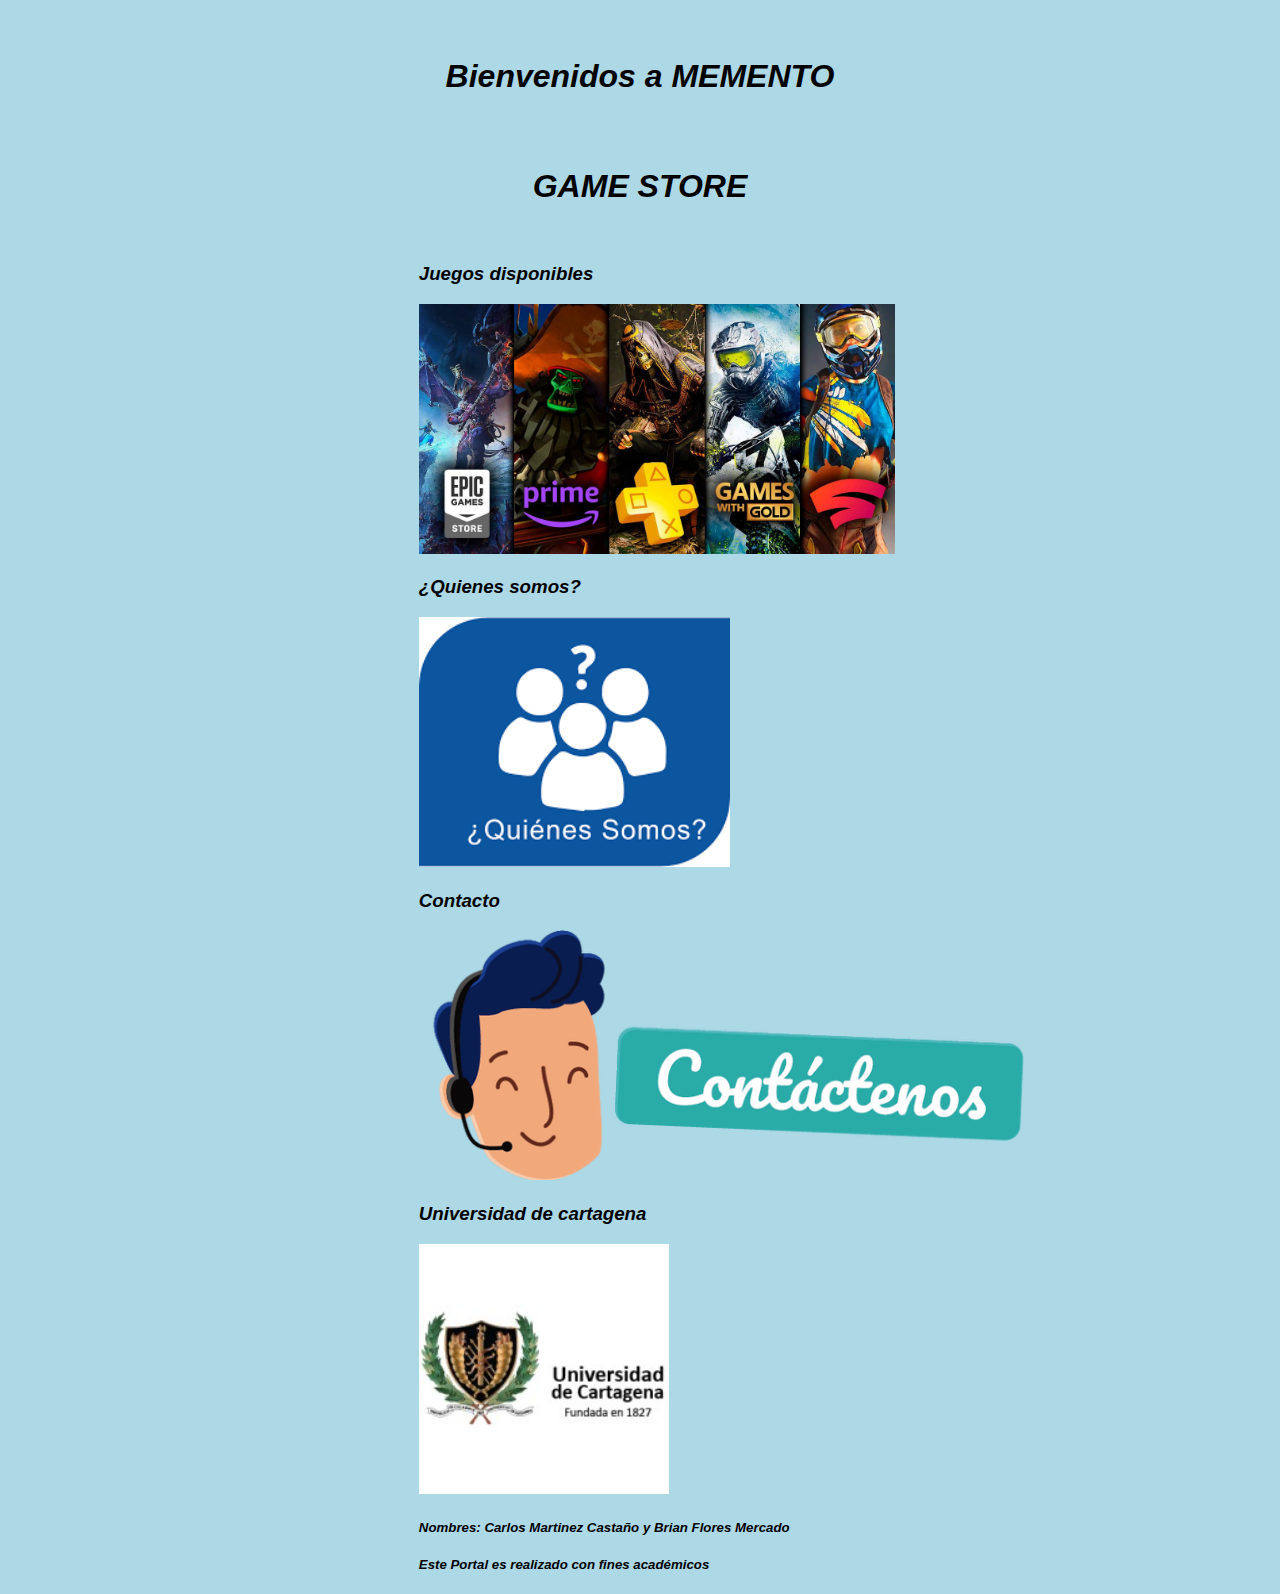
<file: index.html>
<!DOCTYPE html>
<html lang="en">

<head>
    <meta charset="UTF-8">
    <meta http-equiv="X-UA-Compatible" content="IE=edge">
    <meta name="viewport" content="width=device-width, initial-scale=1.0">
    <link rel="stylesheet" href="style.css">
    <title>Bienvenidos</title>
    
</head>

<body>

    

    <div id="container">

        <header>
            <h1> Bienvenidos a MEMENTO GAME STORE</h1>
        </header>

        <div>

            <h3>Juegos disponibles</h3>
            <a href="informacion.html"> <img src="imagenes/imagen-catalogo.jpg" alt="250" height="250" srcset=""></a>
    
        </div>
    
        <div>
            <h3>¿Quienes somos?</h3>
            <a href="quienes-somos.html"> <img src="imagenes/quienes-somos.png" alt="250" height="250" srcset=""></a>
    
    
        </div>
    
        <div>
            <h3>Contacto</h3>
            <a href="formulario-contacto.html"> <img src="imagenes/Contactanos.png" alt="250" height="250" srcset=""></a>
        </div>
    
        <div>
            <h3>Universidad de cartagena</h3>
    
            <a href="https://www.unicartagena.edu.co/" target="_blank"> <img src="imagenes/cartagena3.jpg" alt="250" height="250" srcset=""></a>
        </div>
    
        <footer>
            <h5>Nombres: Carlos Martinez Castaño y Brian Flores Mercado</h5>
            <h5>Este Portal es realizado con fines académicos</h5>
        </footer>

    </div>

    


</body>

   

</style>


</html>
</file>
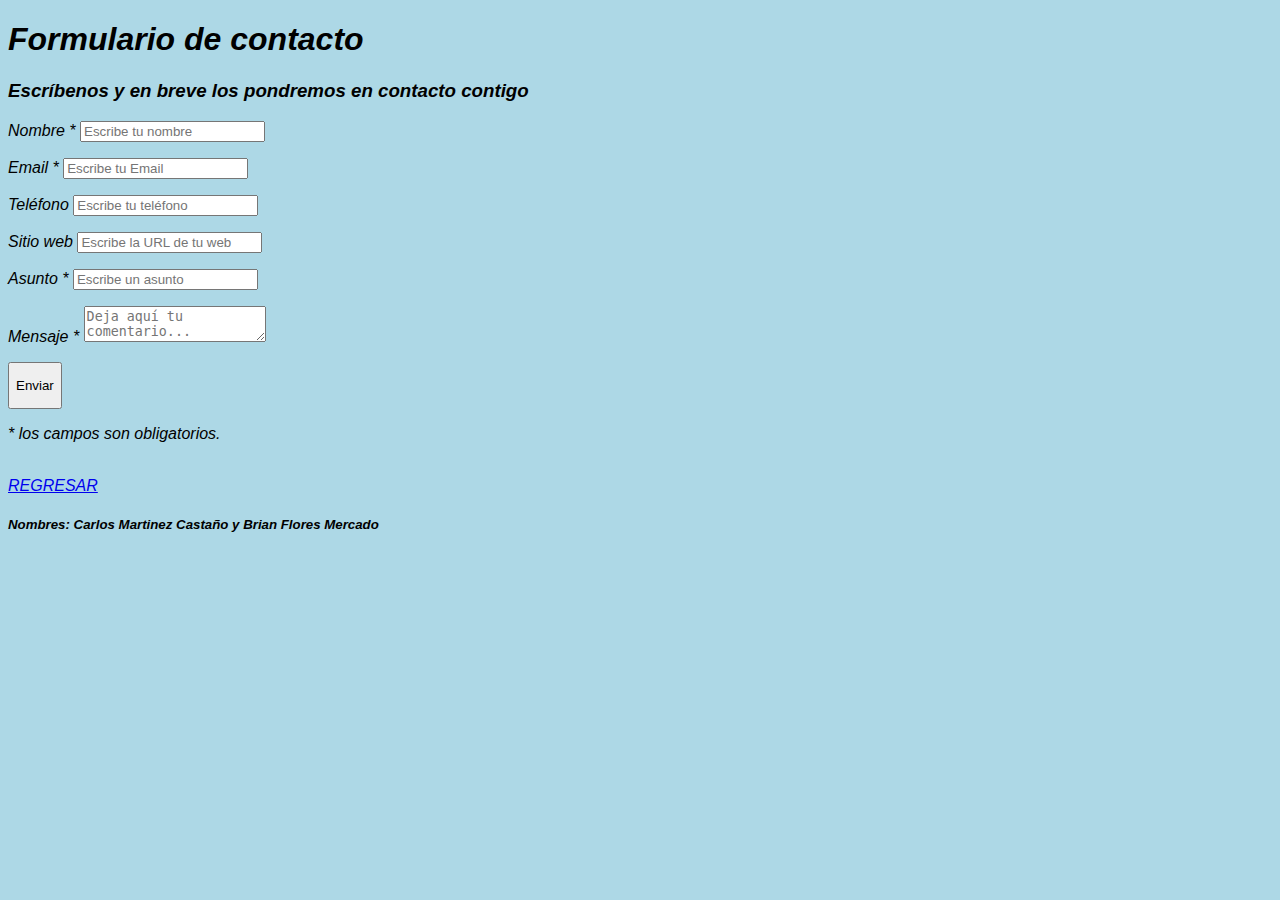
<file: formulario-contacto.html>
<!DOCTYPE html>
<html lang="en">

<head>
    <meta charset="UTF-8">
    <meta http-equiv="X-UA-Compatible" content="IE=edge">
    <meta name="viewport" content="width=device-width, initial-scale=1.0">

    <link rel="stylesheet" href="style.css">
    <title>Formulario de contacto</title>
</head>

<body>


    <div class="contact_form">

        <div class="formulario">
            <h1>Formulario de contacto</h1>
            <h3>Escríbenos y en breve los pondremos en contacto contigo</h3>


            <form action="submeter-formulario.php" method="post">


                <p>
                    <label for="nombre" class="colocar_nombre">Nombre
                        <span class="obligatorio">*</span>
                      </label>
                    <input type="text" name="introducir_nombre" id="nombre" required="obligatorio" placeholder="Escribe tu nombre">
                </p>

                <p>
                    <label for="email" class="colocar_email">Email
                        <span class="obligatorio">*</span>
                      </label>
                    <input type="email" name="introducir_email" id="email" required="obligatorio" placeholder="Escribe tu Email">
                </p>

                <p>
                    <label for="telefone" class="colocar_telefono">Teléfono
                      </label>
                    <input type="tel" name="introducir_telefono" id="telefono" placeholder="Escribe tu teléfono">
                </p>

                <p>
                    <label for="website" class="colocar_website">Sitio web
                      </label>
                    <input type="url" name="introducir_website" id="website" placeholder="Escribe la URL de tu web">
                </p>

                <p>
                    <label for="asunto" class="colocar_asunto">Asunto
                        <span class="obligatorio">*</span>
                      </label>
                    <input type="text" name="introducir_asunto" id="assunto" required="obligatorio" placeholder="Escribe un asunto">
                </p>

                <p>
                    <label for="mensaje" class="colocar_mensaje">Mensaje
                        <span class="obligatorio">*</span>
                      </label>
                    <textarea name="introducir_mensaje" class="texto_mensaje" id="mensaje" required="obligatorio" placeholder="Deja aquí tu comentario..."></textarea>
                </p>

                <button type="submit" name="enviar_formulario" id="enviar"><p>Enviar</p></button>

                <p class="aviso">
                    <span class="obligatorio"> * </span>los campos son obligatorios.
                </p>

            </form>
        </div>
    </div>

    <br>


    <a href="index.html">REGRESAR</a>


    <footer>
        <h5>Nombres: Carlos Martinez Castaño y Brian Flores Mercado</h5>
    </footer>

</body>

</html>
</file>
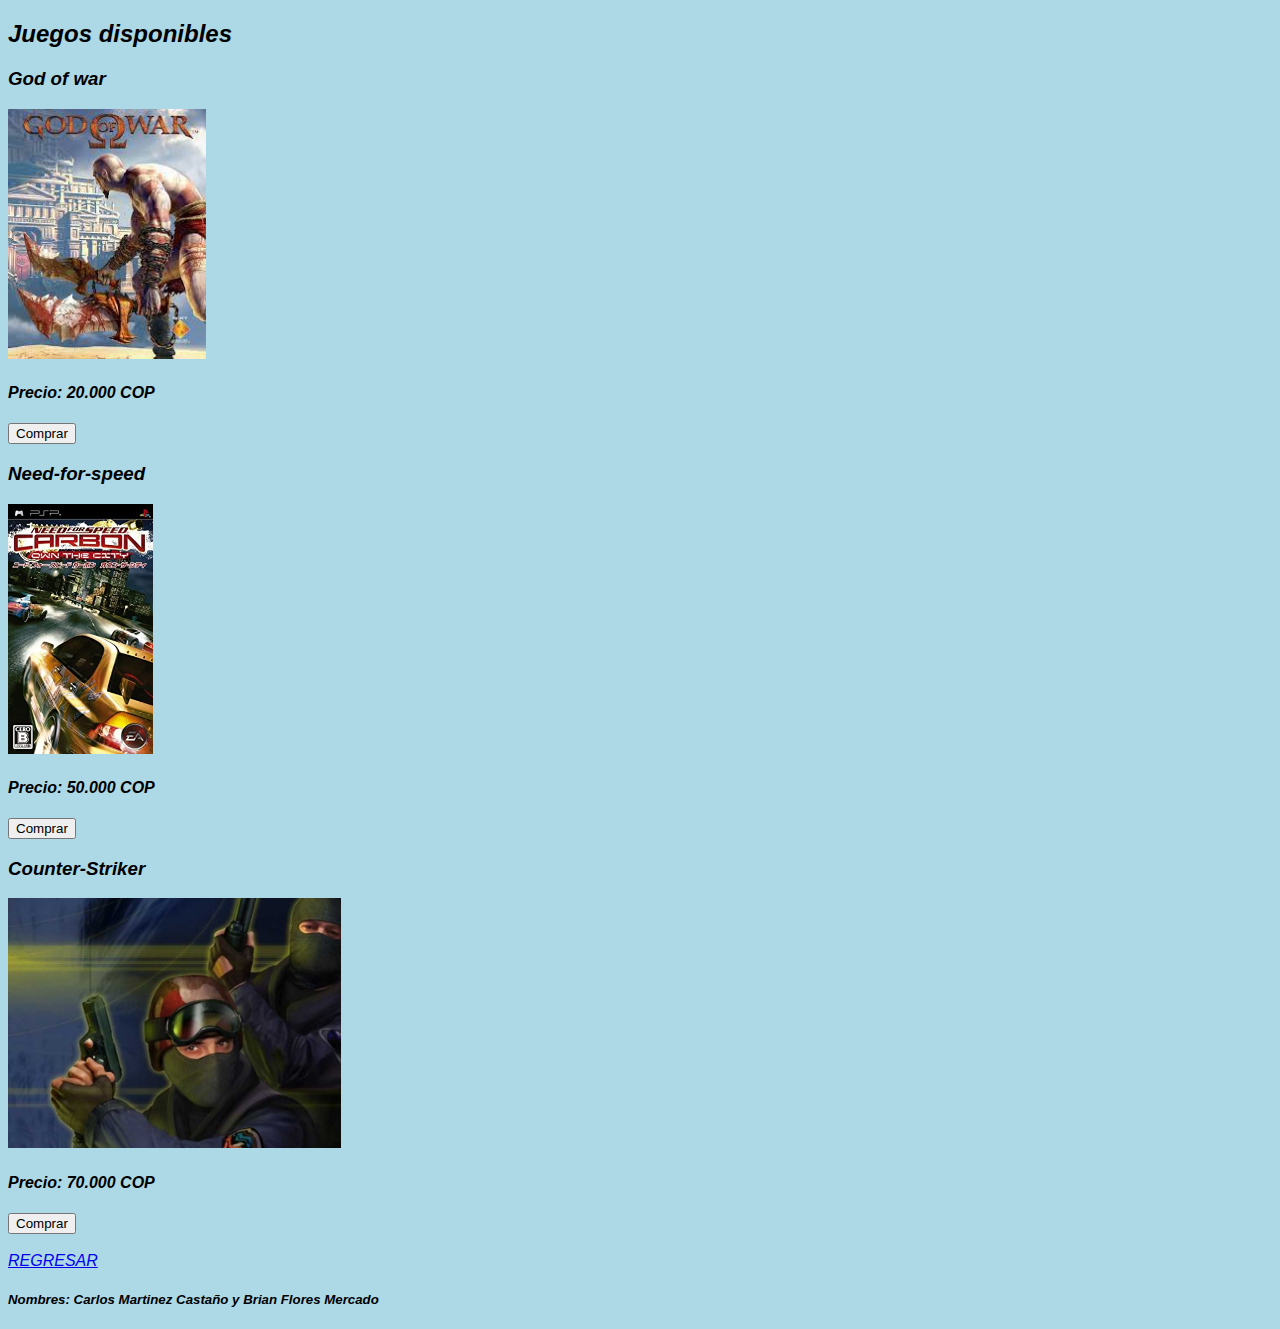
<file: informacion.html>
<!DOCTYPE html>
<html lang="en">

<head>
    <meta charset="UTF-8">
    <meta http-equiv="X-UA-Compatible" content="IE=edge">
    <meta name="viewport" content="width=device-width, initial-scale=1.0">
    <link rel="stylesheet" href="style.css">
    <title>Catalogo</title>
</head>

<body>

    <h2>Juegos disponibles</h2>

    <div>
        <h3>God of war </h3>
        <img src="imagenes/dios-guerra.jpg" alt="250" height="250" srcset="">
        <h4>Precio: 20.000 COP </h4> <button type="submit">Comprar</button>

    </div>


    <div>
        <h3>Need-for-speed </h3>
        <img src="imagenes/need-for-speed.jpg" alt="250" height="250" srcset="">
        <h4>Precio: 50.000 COP </h4> <button type="submit">Comprar</button>

    </div>

    <div>
        <h3>Counter-Striker </h3>
        <img src="imagenes/Counter-Strike-1.0.jpg" alt="250" height="250" srcset="">
        <h4>Precio: 70.000 COP </h4> <button type="submit">Comprar</button>

    </div>

    <br>


    <a href="index.html">REGRESAR</a>
    <footer>
        <h5>Nombres: Carlos Martinez Castaño y Brian Flores Mercado</h5>
    </footer>
</body>

</html>
</file>
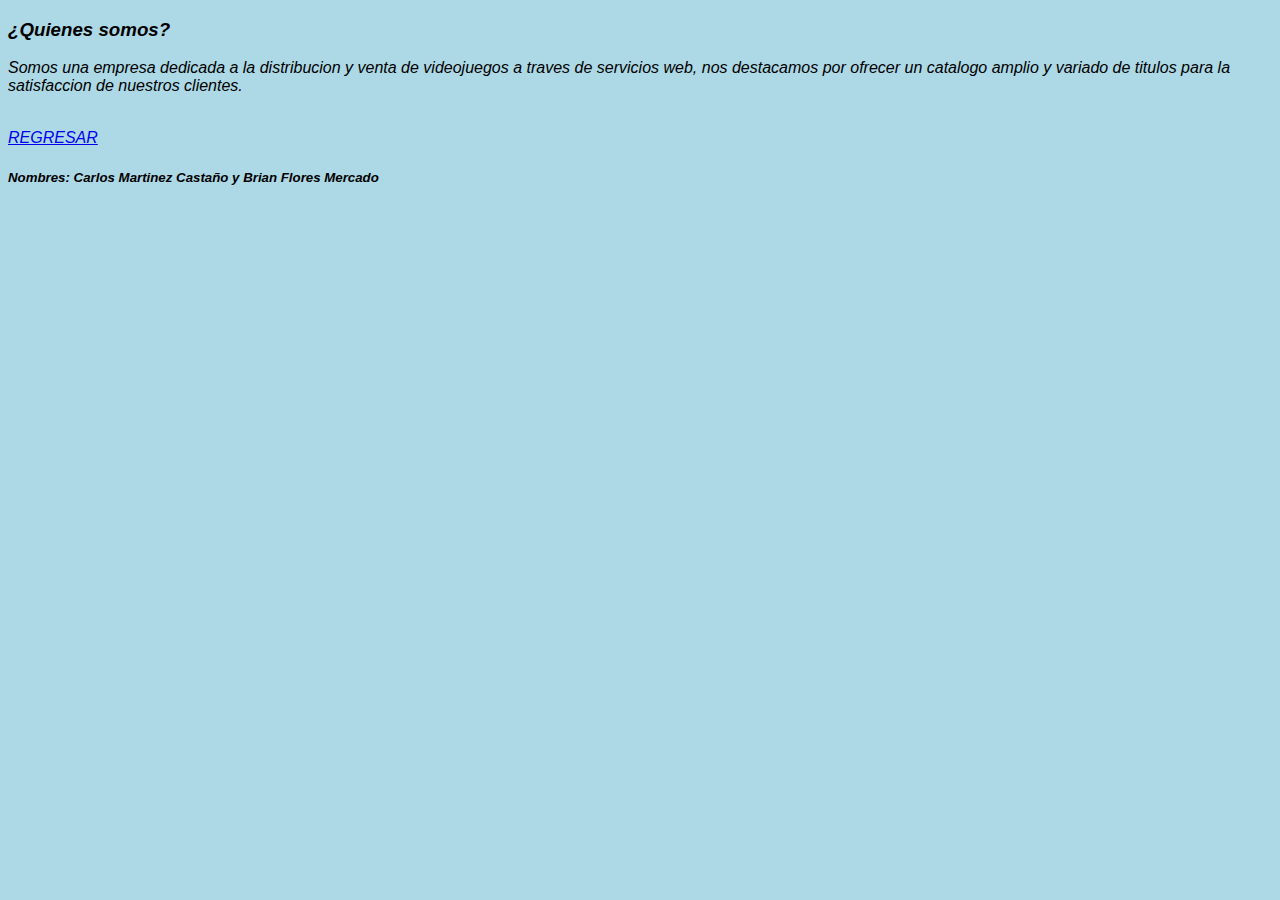
<file: quienes-somos.html>
<!DOCTYPE html>
<html lang="en">

<head>
    <meta charset="UTF-8">
    <meta http-equiv="X-UA-Compatible" content="IE=edge">
    <meta name="viewport" content="width=device-width, initial-scale=1.0">
    <link rel="stylesheet" href="style.css">
    <title>Document</title>
</head>

<body>
    <h3>¿Quienes somos?</h3>

    <p>Somos una empresa dedicada a la distribucion y venta de videojuegos a traves de servicios web, nos destacamos por ofrecer un catalogo amplio y variado de titulos para la satisfaccion de nuestros clientes.</p>

    <br>


    <a href="index.html">REGRESAR</a>

</body>

<footer>
    <h5>Nombres: Carlos Martinez Castaño y Brian Flores Mercado</h5>
</footer>

</html>
</file>
<file: style.css>
body {
    height: 100%;
    font-family: 'Noto Sans', sans-serif;
    background-color: lightblue;
    opacity: 1.0;
    font-style: italic;
    
}

#container{

    width: 35%;
    margin: 0% auto;
             
}


header{

  text-align: center;
  line-height: 110px;

}
</file>
